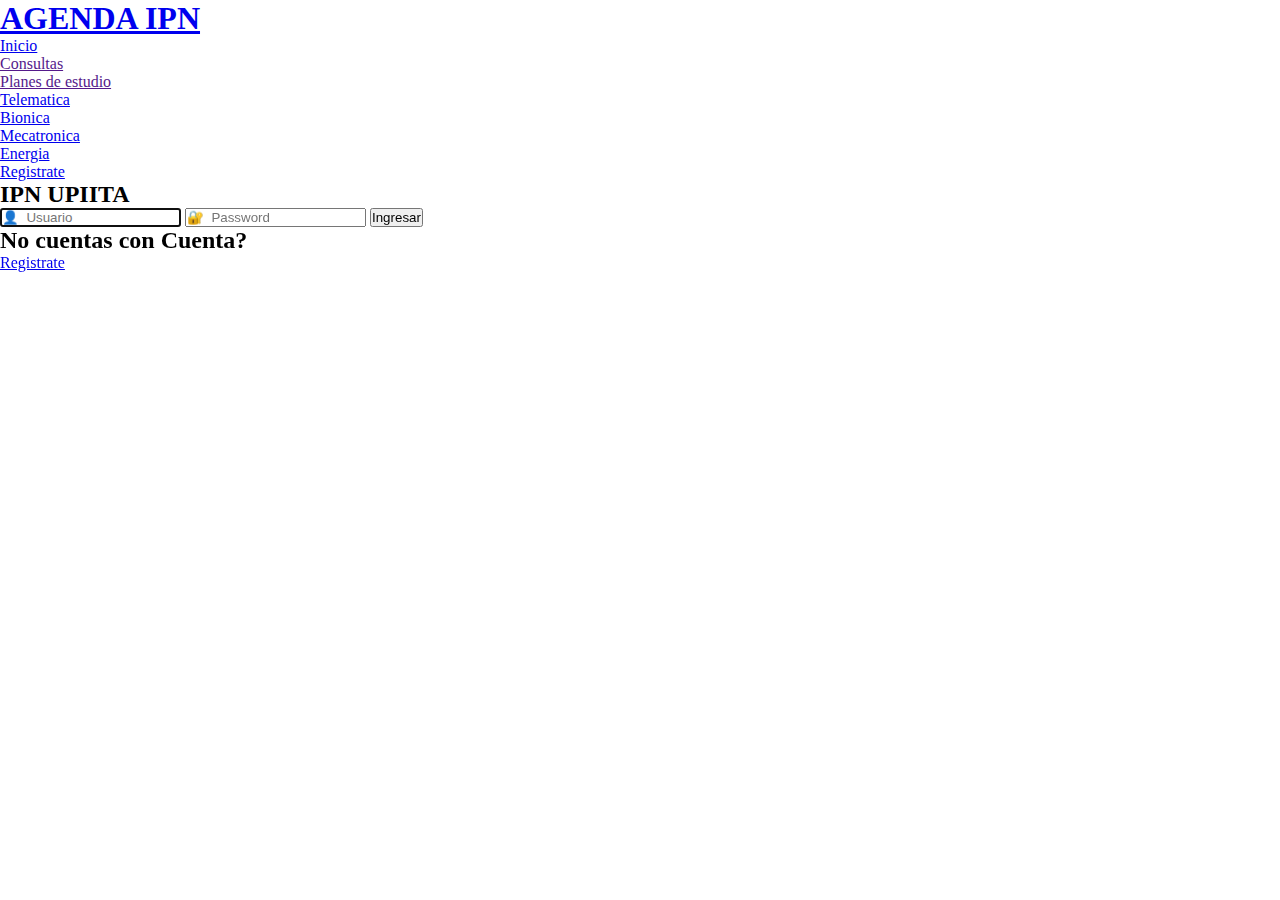
<file: Index.html>
<!DOCTYPE html>
<html lang="es">

<head>
    <meta charset="UTF-8">
    <meta name="viewport" content="width=device-width, initial-scale=1.0">
    <link rel="stylesheet" href="/css/style.css">




    <title>Login</title>

</head>


<body class="general">

    <!-- Header -->
    <div id="header">
        <div class="container">

            <!-- Logo -->
            <h1><a href="#" id="logo">AGENDA IPN</a></h1>

            <!-- Nav -->
            <nav id="nav">
                <ul>
                    <li><a href="index.html">Inicio</a></li>
                    <li>
                        <a href="">Consultas</a>
                        <ul>

                            <li>
                                <a href="">Planes de estudio</a>
                                <ul>
                                    <li><a href="Telematica.php">Telematica</a></li>
                                    <li><a href="Bionica.php">Bionica</a></li>
                                    <li><a href="Mecatronica.php">Mecatronica</a></li>
                                    <li><a href="Energia.php">Energia</a></li>

                                </ul>
                            </li>

                        </ul>
                    </li>


                    <li><a href="RegistroA.html">Registrate</a></li>
                </ul>
            </nav>



            <div class="general">
                <div class="form__top">
                    <h2>IPN <span> UPIITA </span></h2>
                </div>
                <form class="form__reg" action="php/Login.php" method="post" onsubmit="">


                    <input class="input" type="text" placeholder="&#128100;  Usuario" name="User" required autofocus>
                    <input class="input" type="Password" placeholder="&#128272;  Password" name="Password" required
                        autofocus>
                    <input class="btn__reset2" type="submit" value="Ingresar">
                    <div class="form__top1">

                        <h2> <span> No cuentas con Cuenta? </span></h2>
                        <a href="RegistroA.html" alig>Registrate</a>
                    </div>
                </form>

            </div>

        </div>





    </div>






</body>

</html>
</file>
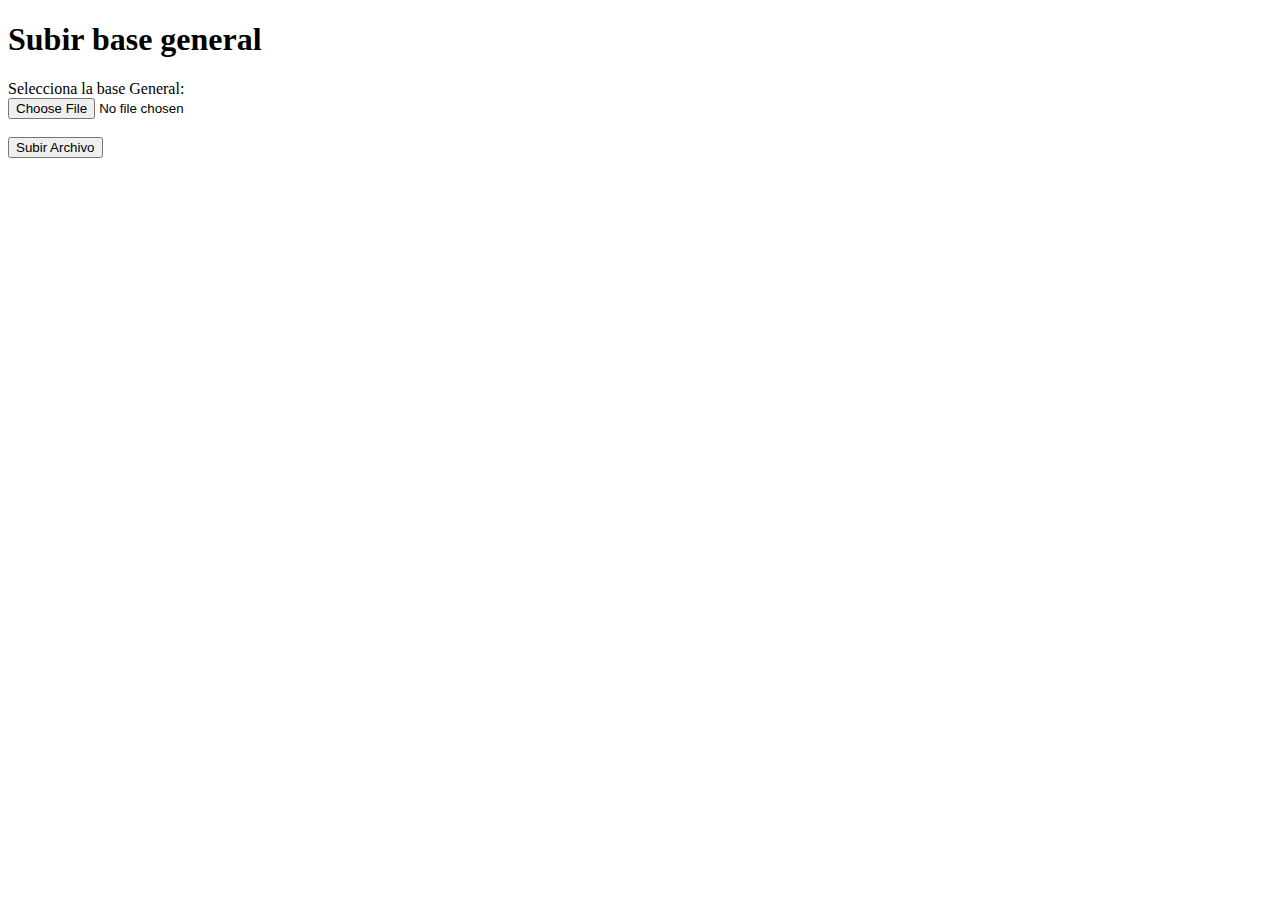
<file: UserCoordinaro/IndexCoordinador.html>
<!DOCTYPE html>
<html lang="es">

<head>
    <meta charset="UTF-8">
    <meta name="viewport" content="width=device-width, initial-scale=1.0">
    <title>Document</title>
</head>

<body>
    <h1>Subir base general</h1>
    <form action="..\php\sube.php" method="POST" enctype="multipart/form-data">
        <label for="BaseGeneral">Selecciona la base General:</label>
        <br>
        <input type="file" name="ArchivoExcelCoor" >

        <br>
        <br>
        

        <button>Subir Archivo</button>

    </form>

    

</body>

</html>
</file>
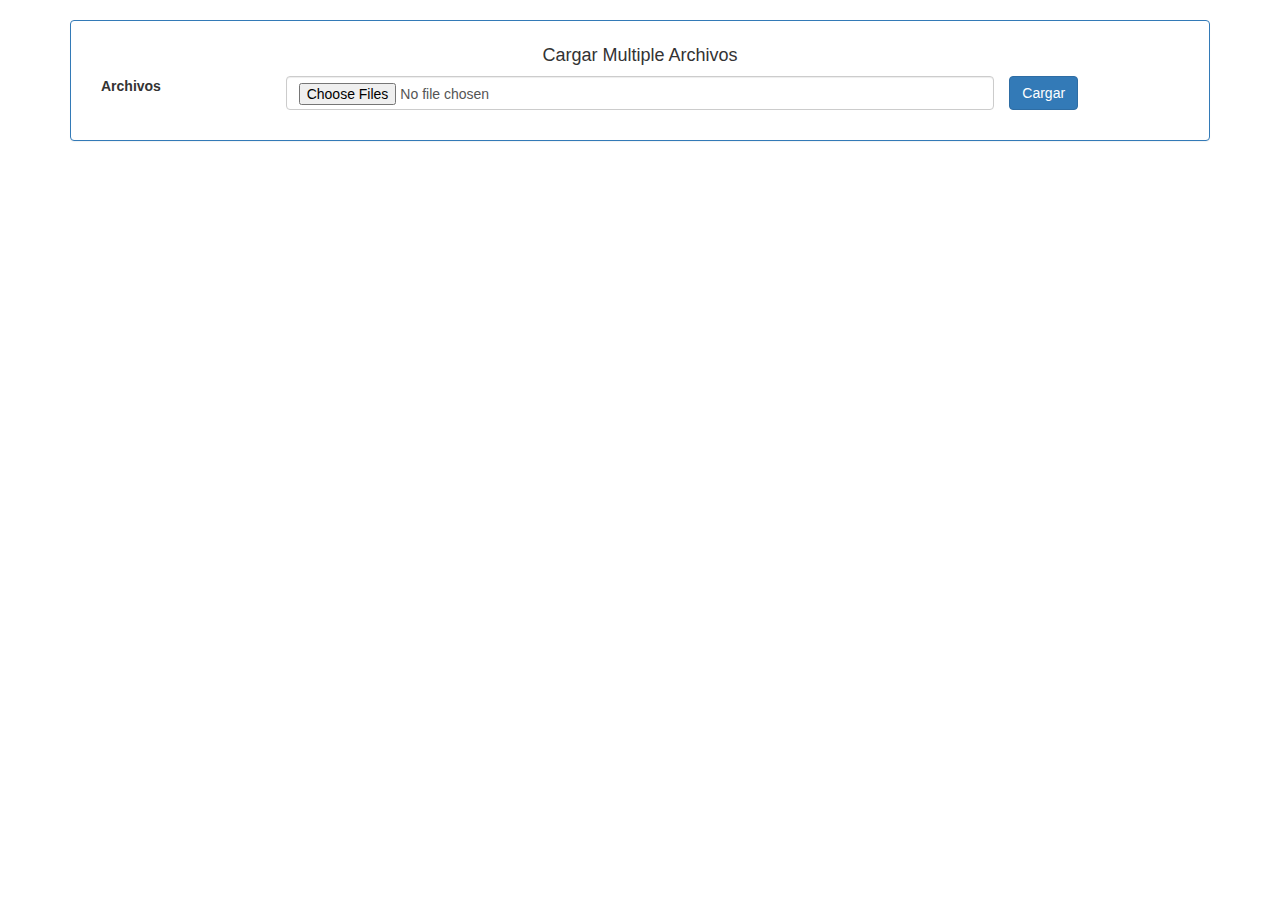
<file: UserStandar/indexEstandar.html>
<!DOCTYPE html>
<html lang="es">
    <head>
		<meta charset="utf-8">
		<title>Ejemplo Imágenes</title>
		
		<script src="https://code.jquery.com/jquery-3.2.1.min.js" ></script>
		<script src="https://maxcdn.bootstrapcdn.com/bootstrap/3.3.7/js/bootstrap.min.js" ></script>
		
		<link rel="stylesheet" href="https://maxcdn.bootstrapcdn.com/bootstrap/3.3.7/css/bootstrap.min.css">
		
		<style>
			body {
			padding-top: 20px;
			padding-bottom: 20px;
			}
		</style>
	</head>
	
	<body>
		
		<div class="container">		
			<div class="panel panel-primary">
				<div class="panel-body">
					
					<form name="form1" id="form1" method="post" action="../php/SubMult.php" enctype="multipart/form-data">
						
						<h4 class="text-center">Cargar Multiple Archivos</h4>
						
						<div class="form-group">
							<label class="col-sm-2 control-label">Archivos</label>
							<div class="col-sm-8">
								<input type="file" class="form-control" id="archivo[]" name="archivo[]" multiple="">
							</div>
							
							<button type="submit" class="btn btn-primary">Cargar</button>
						</div>
						
					</form>
					
				</div>
			</div>
		</div>
	</body>

</html>
</file>
<file: css/style.css>
*{
    margin: 0px;
    padding: 0px;
  
}

#general{
    margin: auto;
    margin-top:50px;
    width:960; 
    height: 800;
    background: rgba(10, 55, 124, 0.397) !important ;
}
</file>
